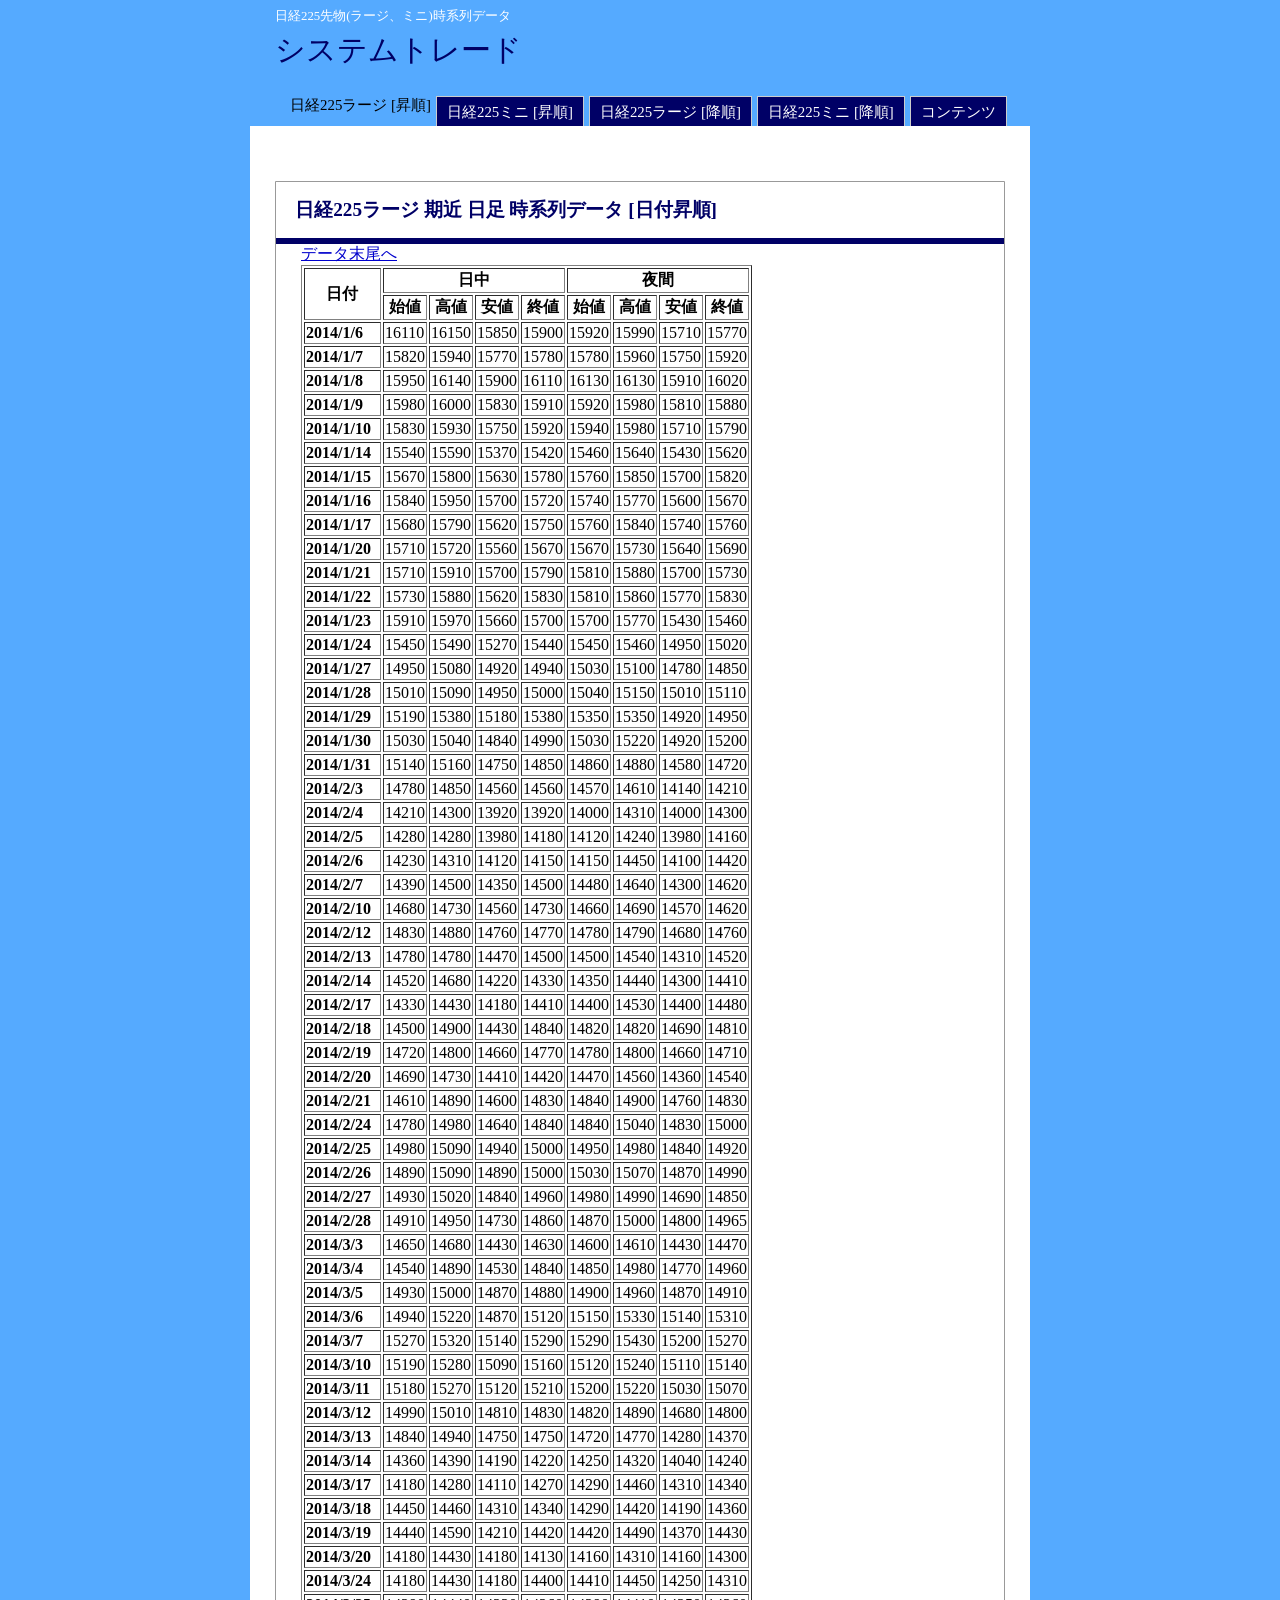
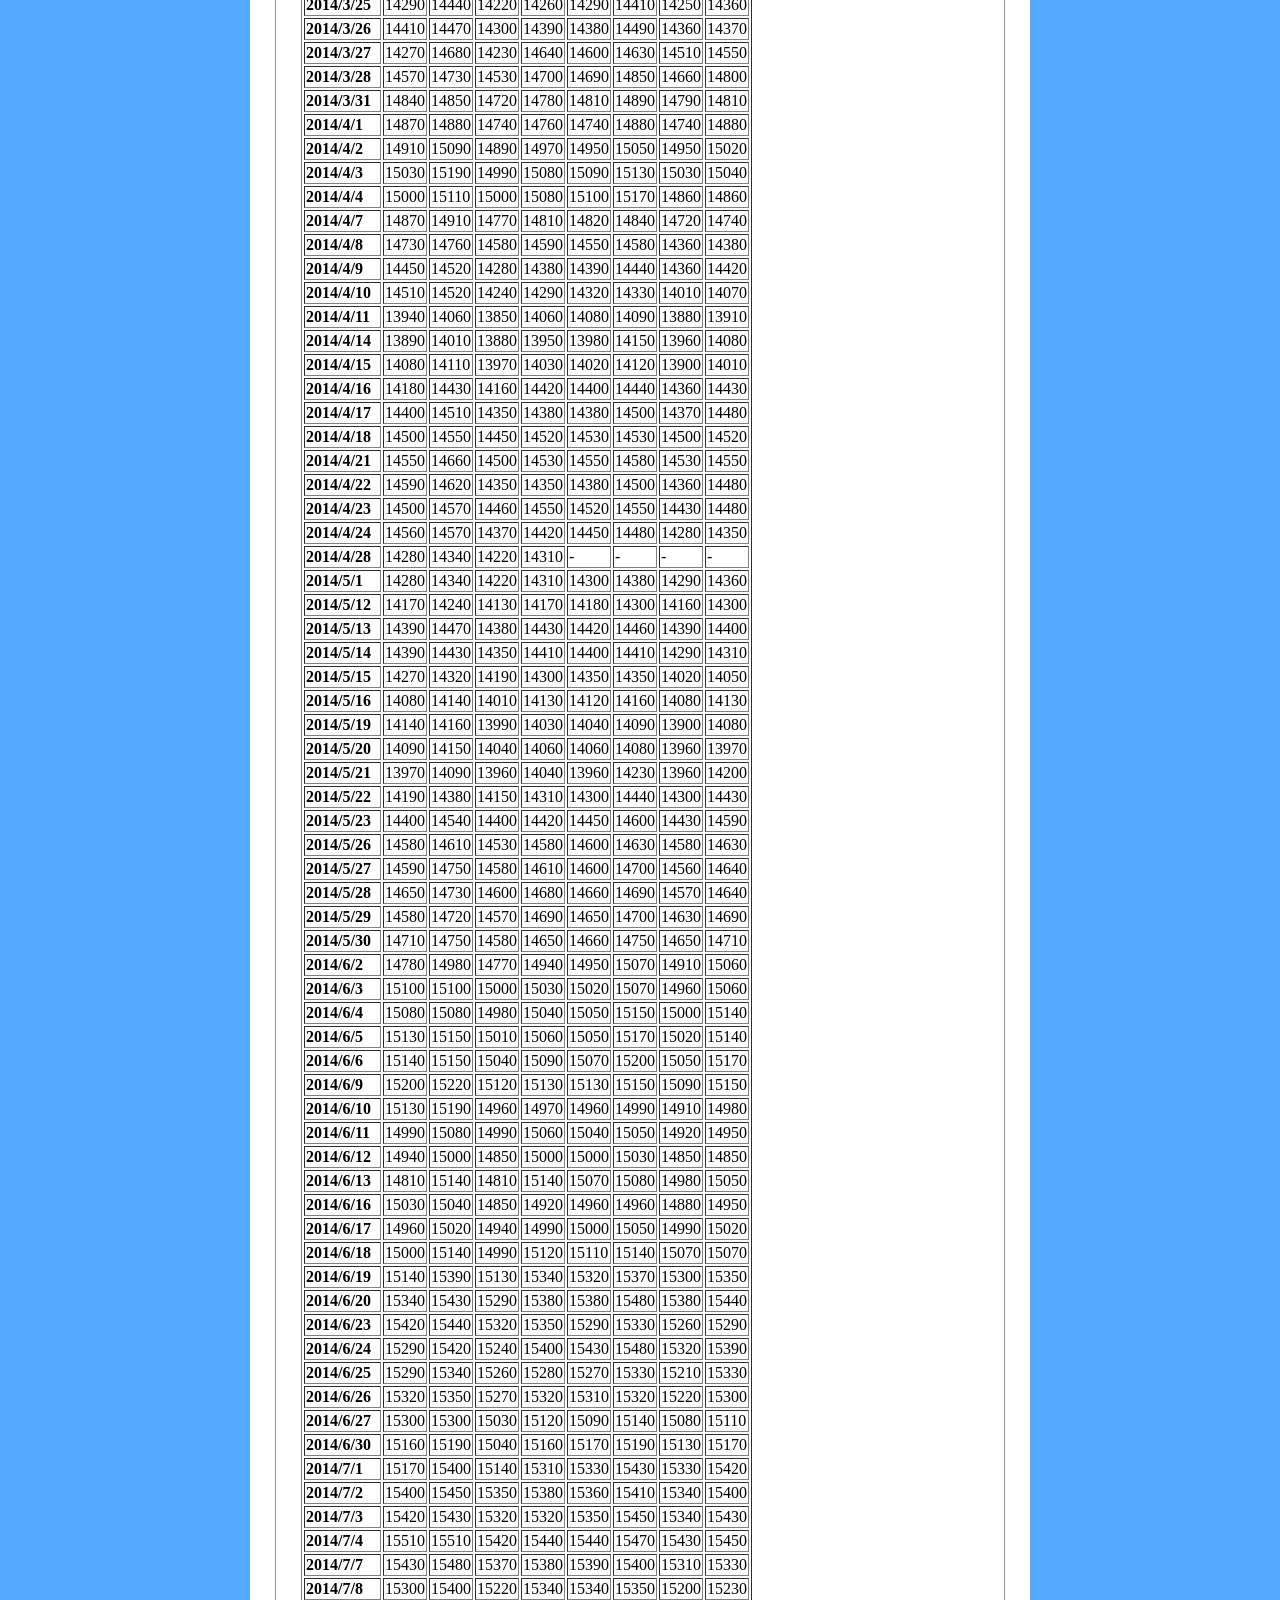
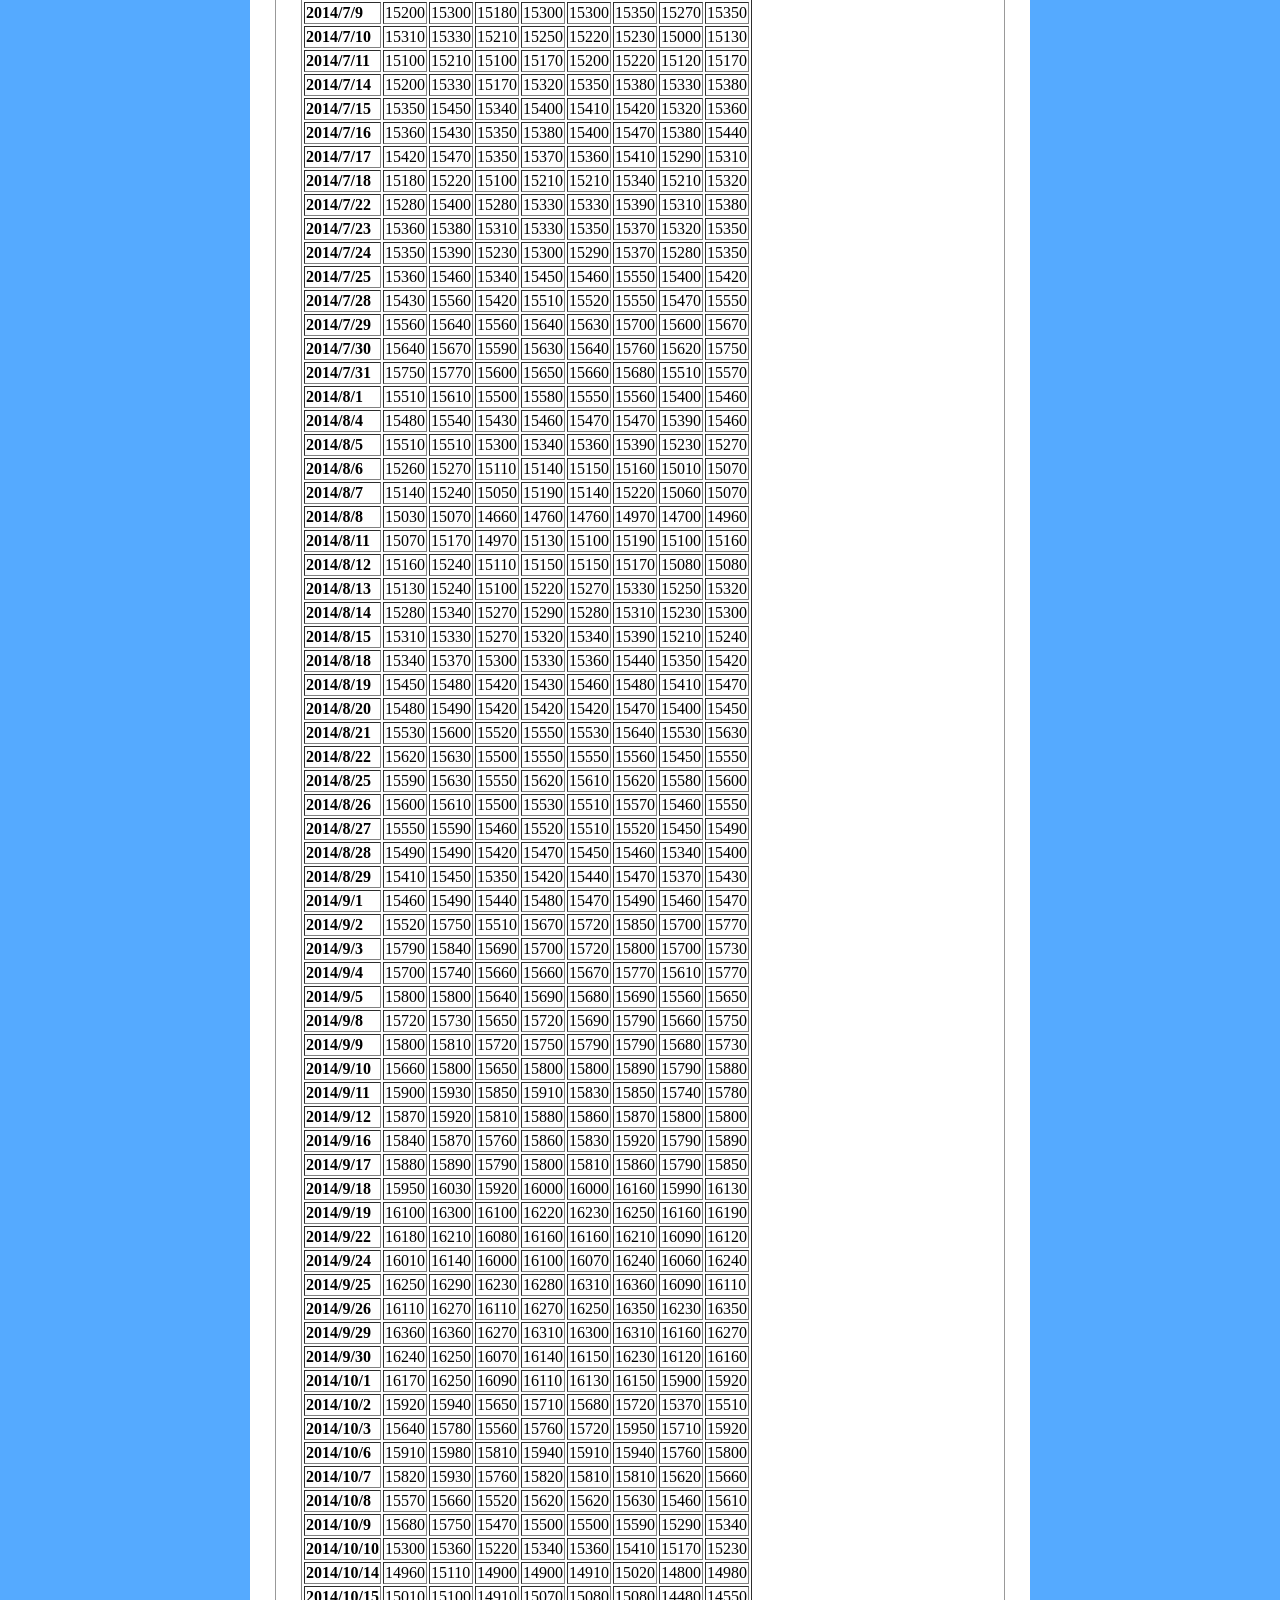
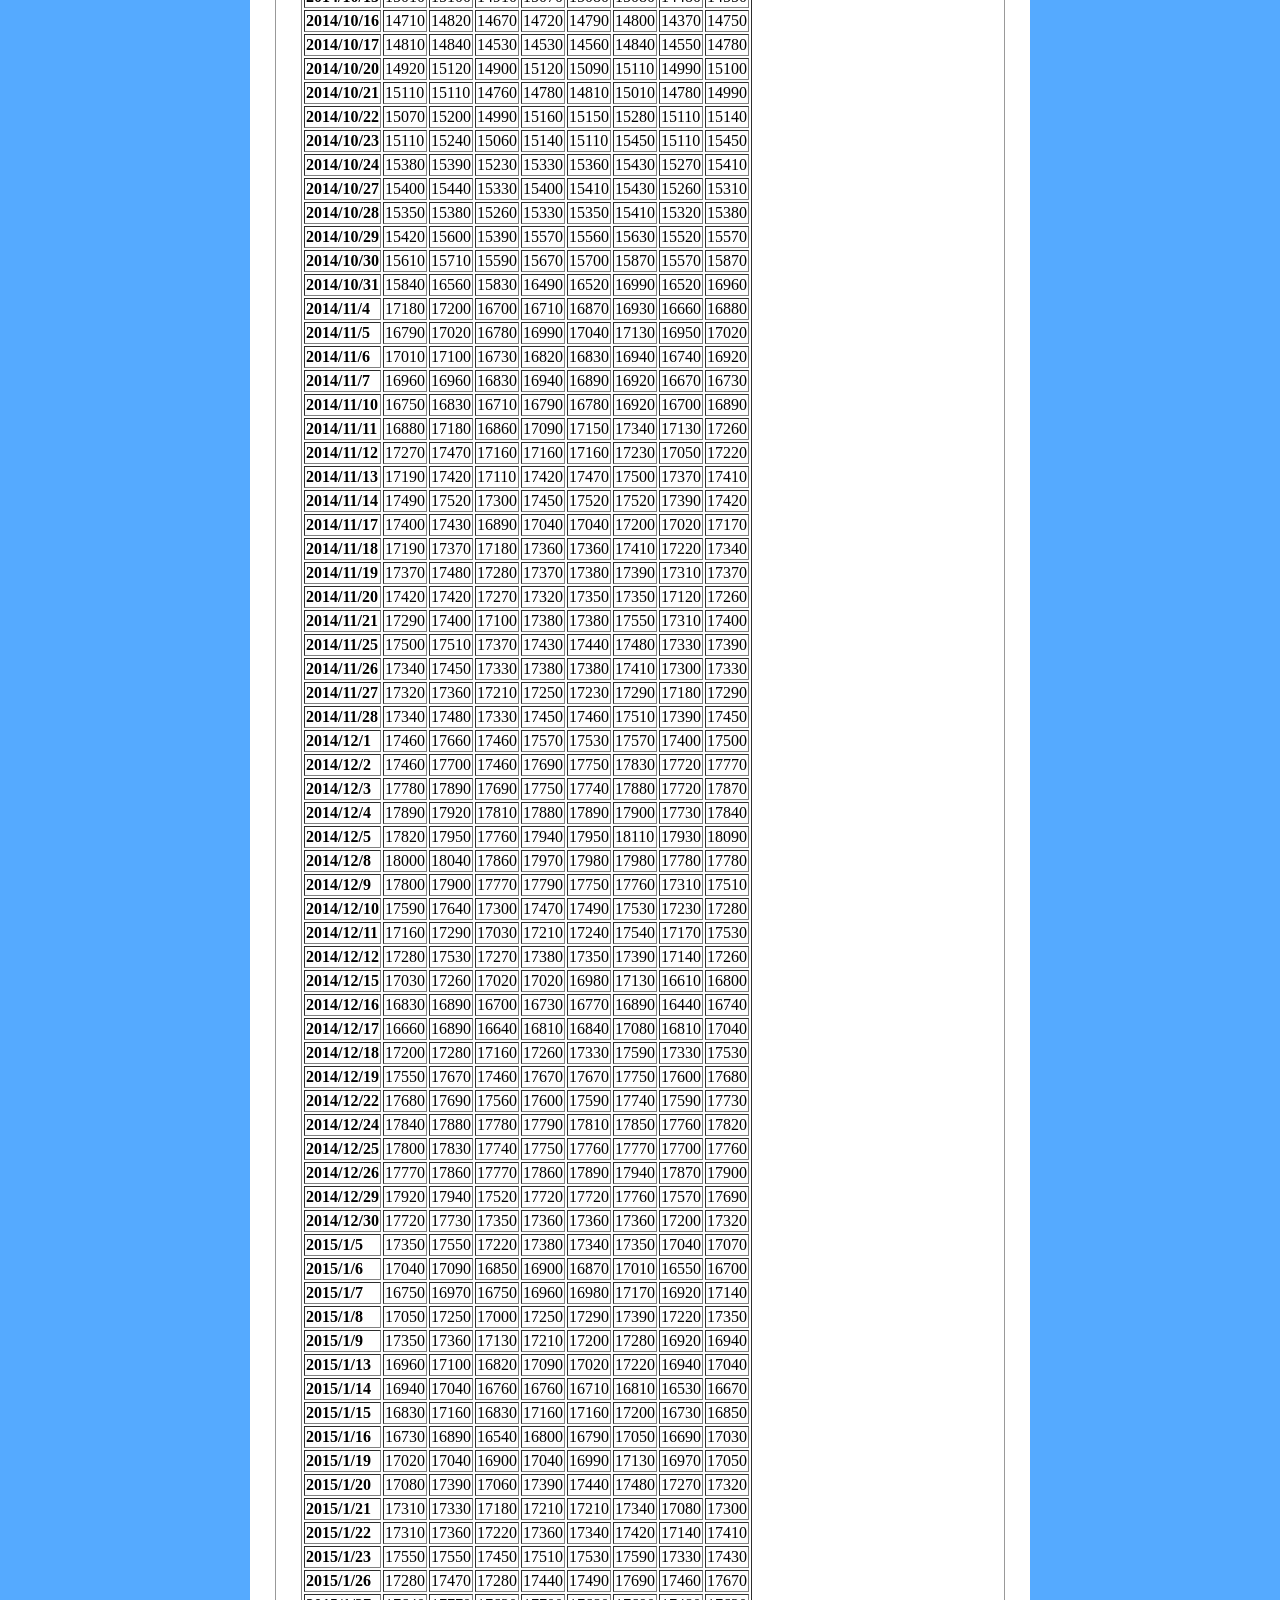
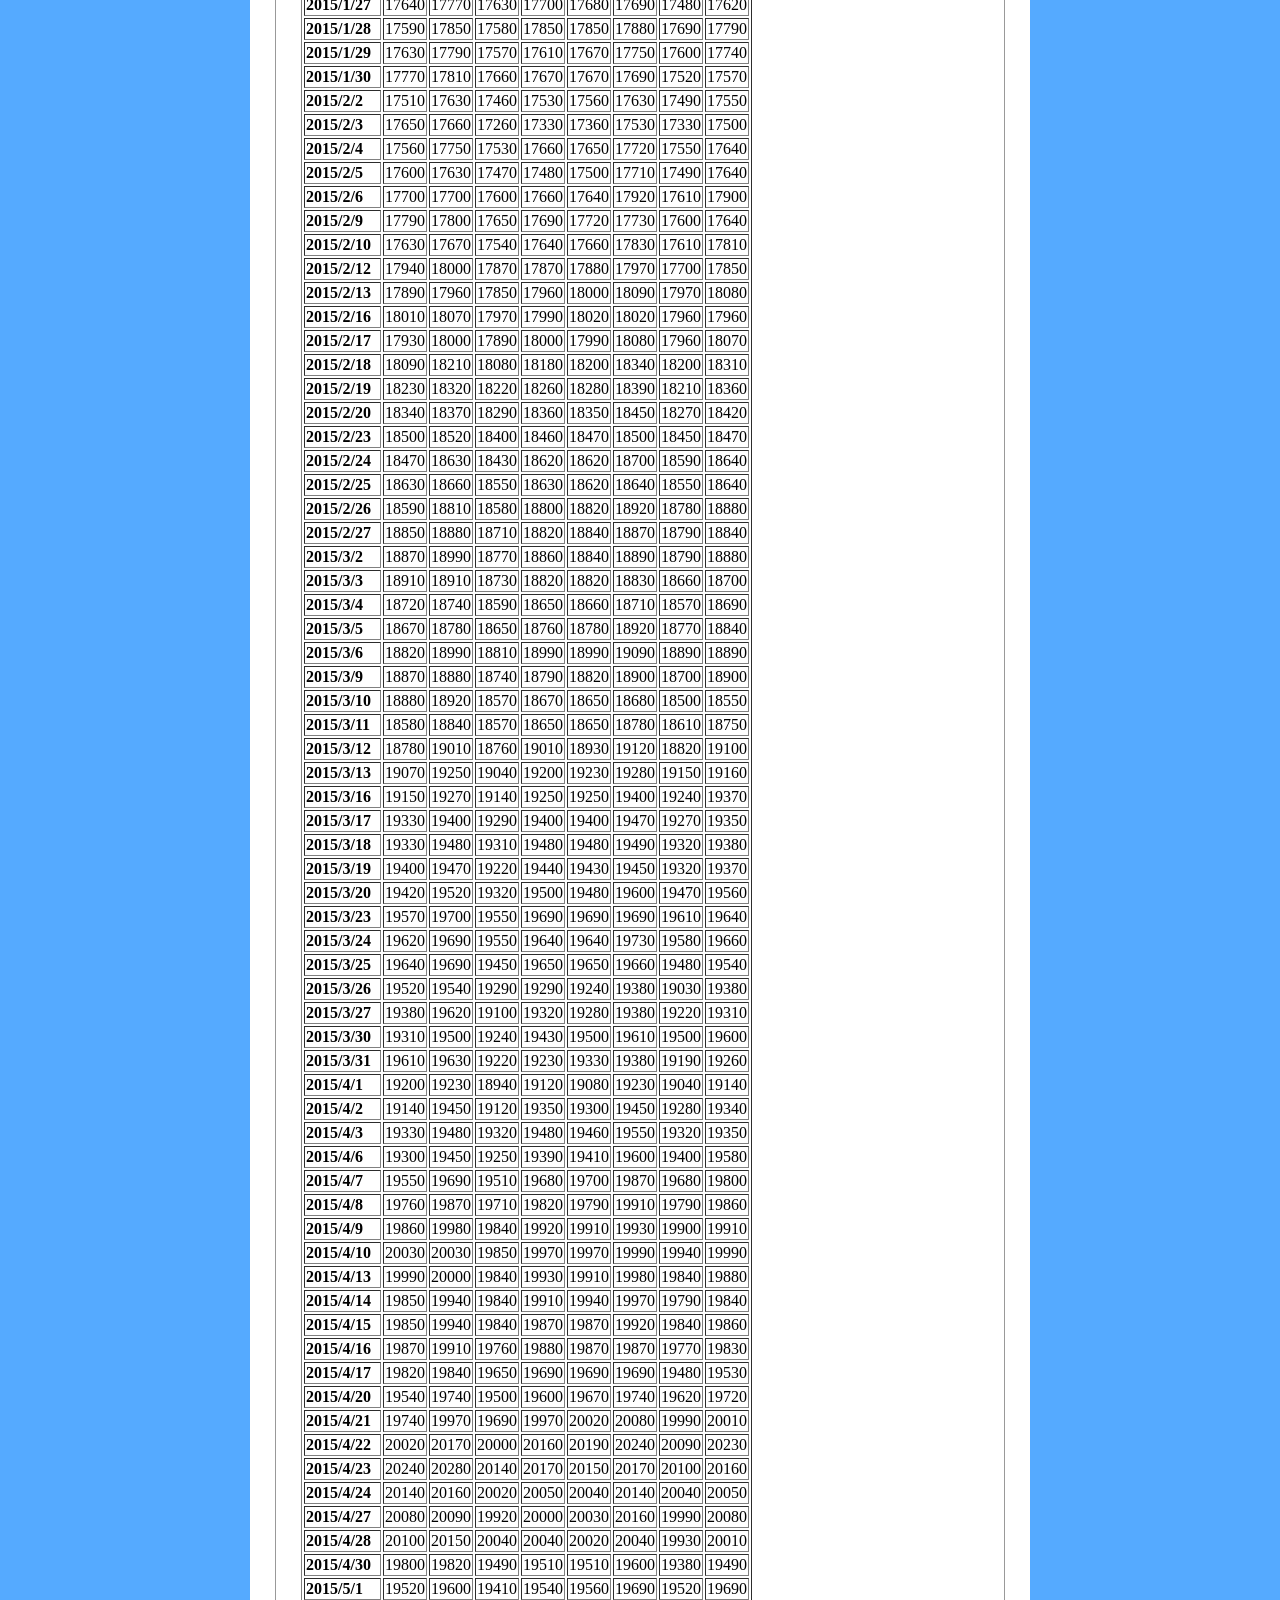
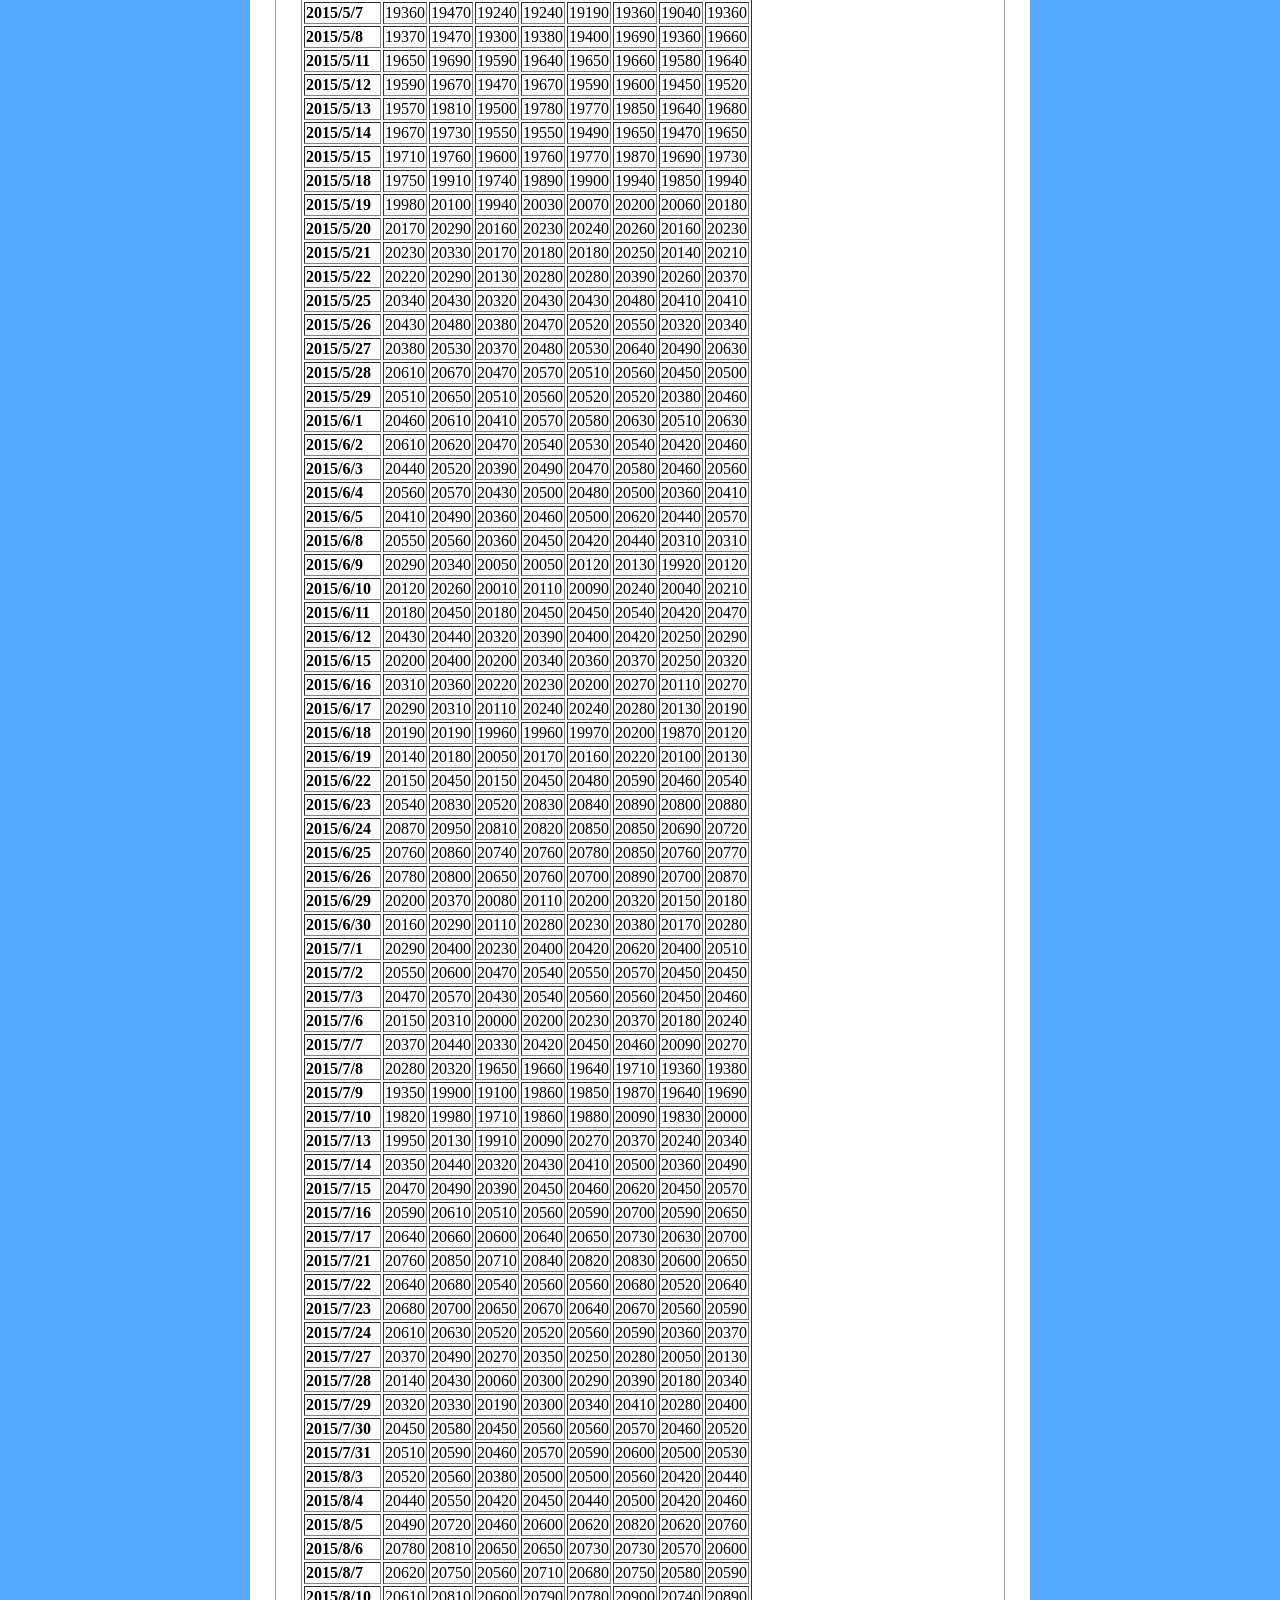
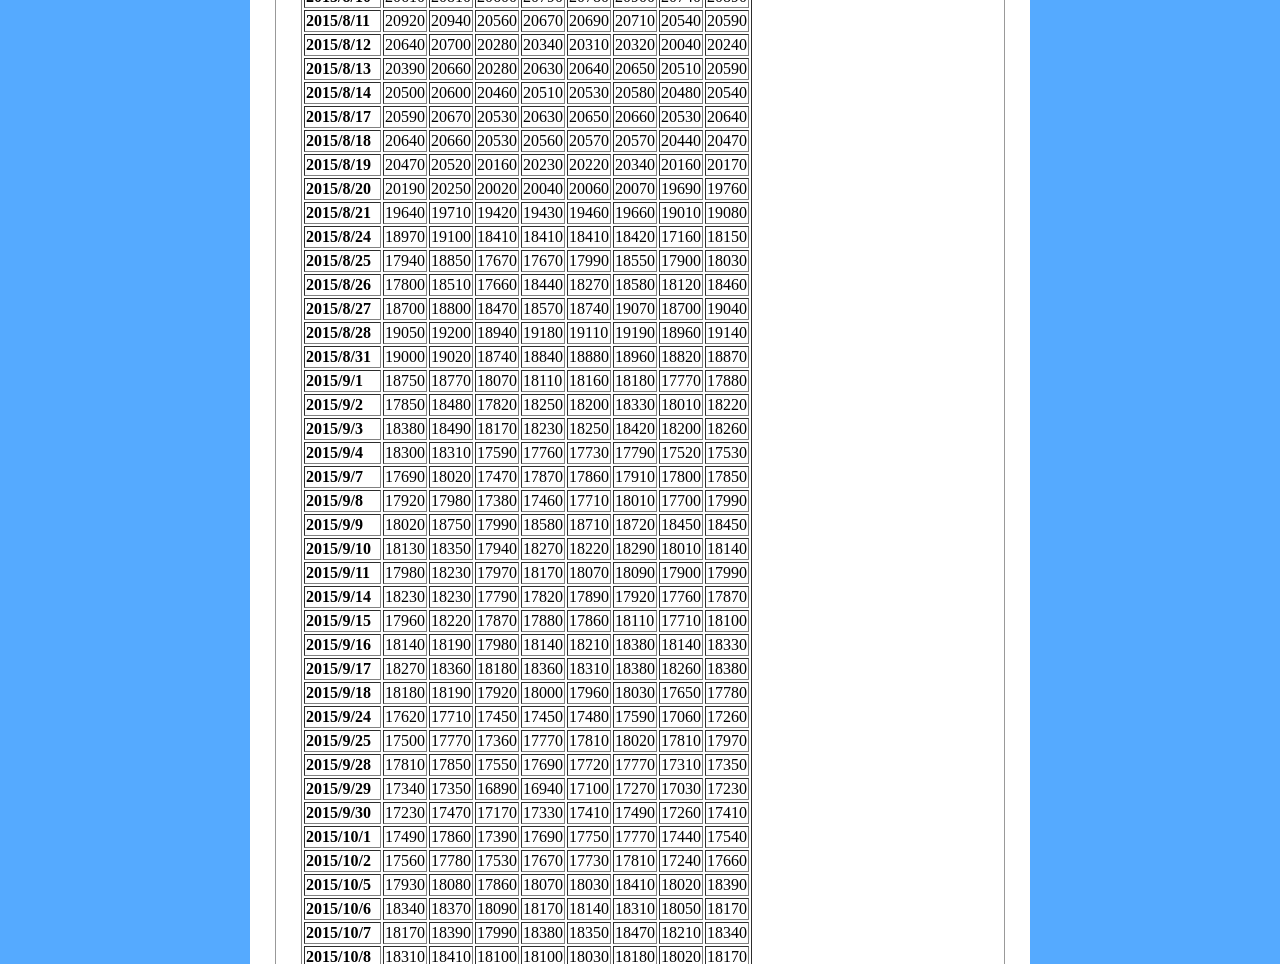
<file: index.html>
<?xml version="1.0" encoding="utf-8"?>
<!DOCTYPE html PUBLIC "-//W3C//DTD XHTML 1.0 Transitional//EN" "http://www.w3.org/TR/xhtml1/DTD/xhtml1-transitional.dtd">
<html xmlns="http://www.w3.org/1999/xhtml" lang="ja" xml:lang="ja">
<head>

<meta http-equiv="Content-Type" content="text/html; charset=utf-8" />
<meta http-equiv="content-style-type" content="text/css; charset=utf-8" />
<meta http-equiv="refresh" content="0;URL=nk225Large.html">
<title>top page; redirect</title>
</head>

<body class="home">
<h1>移動します</h1>
<p>移動しない場合は、以下のリンクをクリックしてください。</p>
<p><a href="nk225Large.html">移動先</a></p>

</body>
</html>
</file>
